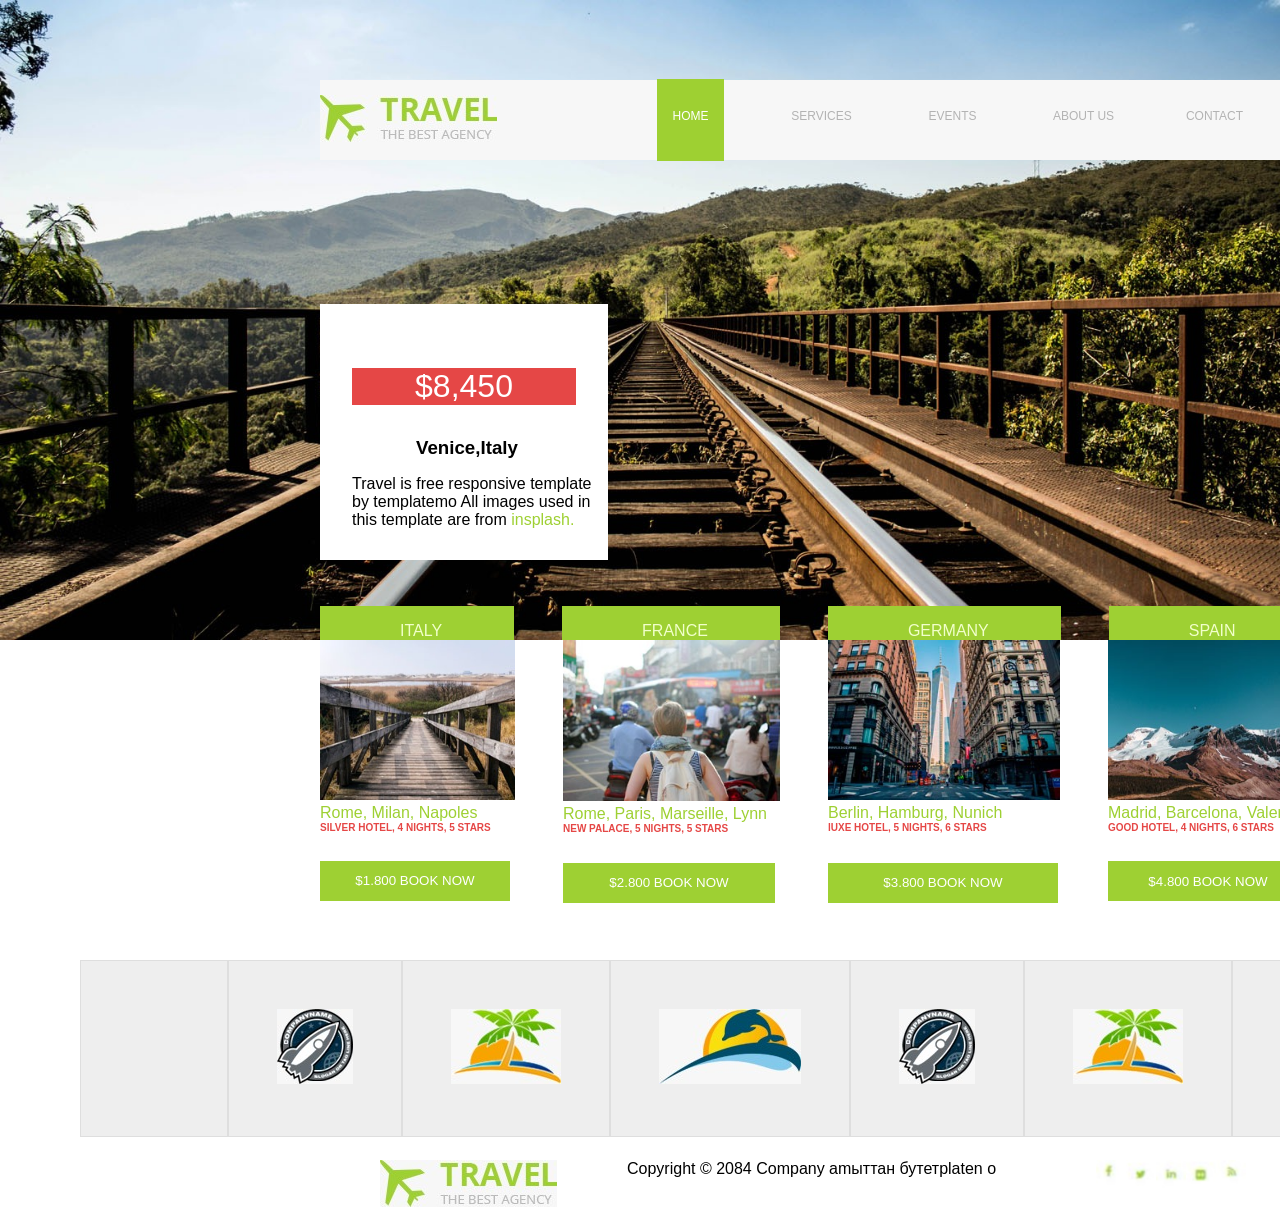
<file: index.html>
<!DOCTYPE html>
<html lang="en">
<head>
    <meta charset="UTF-8">
    <meta name="viewport" content="width=device-width, initial-scale=1.0">
    <link rel="stylesheet" href="./css/estilos.css">
    <title>Viajes Por Colombia </title>
</head>
<body>
    <div class="contenedor">
        

        <nav class="menu">
        
            <div class="contenedor-de-logos">
                <img src="./recursos/logo.jpeg" alt="nofund">
            </div>
        
            <li style="background-color: #9ed032; color: white">
                <a href="#"  style="font-size: 12px; color: white;" >HOME</a>

            </li>
        
            <li>
                <a href="#" style="font-size: 12px;">SERVICES</a>

            </li>
            <li>
                <a href="# "style="font-size: 12px;" >EVENTS</a>

            </li>
        
            <li>
                <a href="# "style="font-size: 12px;" >ABOUT US</a>

            </li>
            <li>
                <a href="#" style="font-size: 12px;">CONTACT</a>

            </li>
        </nav>

        <div class="contenedor_de_precios">
            <div class="contenedor_del_valor">
                $8,450 
            </div>
            <div class="ciudad">
                <h3>
                    Venice,Italy
                </h3>
            </div>
           
            <div  class="venice-text-container">
                Travel is free responsive template by templatemo All images used in this template are from <a style="color:#9ed032">insplash.</a>
        </div>
        <div class="contenedor-paises">
           <div class="paises" >ITALY</div>
           <div class="paises">FRANCE</div>
           <div class="paises">GERMANY</div>
           <div class="paises">SPAIN</div>

        </div>
    </div>






<div class="informacion_paises">
    
    <div class="info-paises">
        <img src="./recursos/image 1.jpeg" width="195" height="160">
        <p>Rome, Milan, Napoles </p>
        <h3 href="">SILVER HOTEL, 4 NIGHTS, 5 STARS</h3> <br>
        <button class="boton-1">$1.800 BOOK NOW </button>
     </div>




     <div class="info-paises">
        <img src="./recursos/image 2.jpeg" alt="" width="217" > 
        <p>Rome, Paris, Marseille, Lynn </p>
        <h3 href="">NEW PALACE, 5 NIGHTS, 5 STARS</h3><br>
        <button class="boton-2">$2.800 BOOK NOW </button>
     



     </div>
     <div class="info-paises">
        <img src="./recursos/image 3.jpeg" alt="" width="232" height="160"> 
        <p>Berlin, Hamburg, Nunich </p>
        <h3 href="">lUXE HOTEL, 5 NIGHTS, 6 STARS</h3><br>
        <button class="boton-3">$3.800 BOOK NOW </button>
     </div>



     <div class="info-paises">
        <img src="./recursos/image 4.jpg" alt="" width="200" height="160"> 
        <p>Madrid, Barcelona, Valencia </p>
        <h3 href="">GOOD HOTEL, 4 NIGHTS, 6 STARS</h3><br>
        <button class="boton-4">$4.800 BOOK NOW </button>
     </div>
  
     
</div>
<div class="logos-contenedor">




    <div class="logo-contenedor"></div>
    <div class="logo-contenedor"><img src="./recursos/LOGO 1.jpeg" alt=""></div>
    <div class="logo-contenedor"><img src="./recursos/LOGO 2.jpeg" alt=""></div>
    <div class="logo-contenedor"><img src="./recursos/LOGO 3.jpg" alt=""></div>
    <div class="logo-contenedor"><img src="./recursos/LOGO 1.jpeg" alt=""></div>
    <div class="logo-contenedor"><img src="./recursos/LOGO 2.jpeg" alt=""></div>
    <div class="logo-contenedor"><img src="./recursos/LOGO 3.jpg" alt=""></div>
    <div class="logo-contenedor"></div>


</div>



<div class="final">
    
    
    <div class="lastLogo">
        <img src="./recursos/logo.jpeg" alt="">
    </div>
    
    
    <div style="margin-left: 70px;">
        <p>Copyright © 2084 Company amыттан бутетplaten o</p>  
    </div>
    
    
    <div style="display: flex;margin-left: 100px;">

            <div><img src="./recursos/2.jpg" width="30" ></div>
            <div><img src="./recursos/5.jpg" width="30" ></div>
            <div><img src="./recursos/3.jpg" width="30" ></div>
            <div><img src="./recursos/1.jpg" width="30" ></div>
            <div><img src="./recursos/4.jpg" width="30" ></div>
    
        </div>
</div>
  
   
</body>
</html>
</file>
<file: css/estilos.css>
:root {
    --background-image-url: url("../recursos/Background.jpeg");
    --menu-background-color: rgb(247, 247, 247);
    --link-color: rgb(179, 179, 179);
    --hover-color: #9ed033;
    --price-background-color: rgb(255, 255, 255);
    --price-value-background-color: rgb(229, 71, 70);
    --price-value-color: rgb(255, 255, 255);
    --venice-text-color: rgb(158, 208, 51);
    --link-hover-color: rgb(229, 71, 70);
    --button-background-color: rgb(158, 208, 51);
    --button-color: white;
    --border-color: rgb(222, 222, 222);
    --father-background-color: white;
    --last-logo-margin-top: 40px;
    --last-logo-margin-left: 15px;
    --margin-top: 5%;
    --button-width-1: 190px;
    --button-width-2: 212px;
    --button-width-3: 230px;
    --button-width-4: 200px;
    --button-height: 40px;
}

* {
    margin: 0;
    padding: 0;
    font-family: Arial, Helvetica, sans-serif;
}

.contenedor {
    background-image: var(--background-image-url);
    padding: 5em;
    background-size: cover;
    position: relative;
}

.menu {
    background-color: var(--menu-background-color);
    display: flex;
    align-items: center;
    width: 62em;
    margin-left: 15em;
    height: 5em;
}



nav a {
    text-decoration: none;
    color: var(--link-color);
}

nav li {
    list-style-type: none;
    margin-right: 4em;
    height: 55px;
    padding-top: 27.5px;
    text-align: center;
    
    width: 300px;
}

.contenedor-de-logos {
    margin-right: 10em;
}


.contenedor_de_precios {
    margin-top: 9em;
    background-color: var(--price-background-color);
    height: 14em;
    width: 18em;
    padding-top: 2em;
    margin-left: 15em;
}

.contenedor_del_valor {
    background-color: var(--price-value-background-color);
    color: var(--price-value-color);
    font-size: 2em;
    margin: 1em;
    text-align: center;
}

.ciudad {
    margin-left: 6em;
}

.venice-text-container {
    margin-left: 2em;
    margin-right: 1em;
    margin-top: 1em;
}

.contenedor-paises {
    display: flex;
    margin-top: 4.81em;
    width: 62em;
}

.paises {
    background-color: var(--hover-color);
    margin-right: 3em;
    color: #f1ffca;
    padding-top: 1em;
    padding-left: 5em;
    padding-right: 4.5em;
}

.informacion_paises {
    display: flex;
    position: absolute;
    z-index: 2;
    margin-top: 5em;
    margin-left: 15em;
}

.info-paises {
    margin-right: 3em;
}

.info-paises p {
    color: var(--venice-text-color);
}

.info-paises h3 {
    text-decoration: none;
    color: var(--link-hover-color);
    font-size: 10px;
}

.boton-1,
.boton-2,
.boton-3,
.boton-4 {
    background-color: var(--button-background-color);
    border: 0px;
    width: var(--button-width-1);
    height: var(--button-height);
    color: var(--button-color);
    margin-top: var(--margin-top);
}

.boton-2 {
    width: var(--button-width-2);
}

.boton-3 {
    width: var(--button-width-3);
}

.boton-4 {
    width: var(--button-width-4);
}

.logos-contenedor {
    background-color:rgb(238,238,238,255);
    display: flex;
    position: absolute;
    margin-top: 25em;
    z-index: 3;
   
}

.logo-contenedor {
    border: .5px solid var(--border-color);
    padding: 3em;
    flex-grow: 2;
    flex-basis: 1;
    min-width: 50px;
}


.final {
    margin-left: 300px;
    display: flex;
    position: absolute;
    margin-top: 25em;
    z-index: 3;
    margin-top: 600px;

}
</file>
